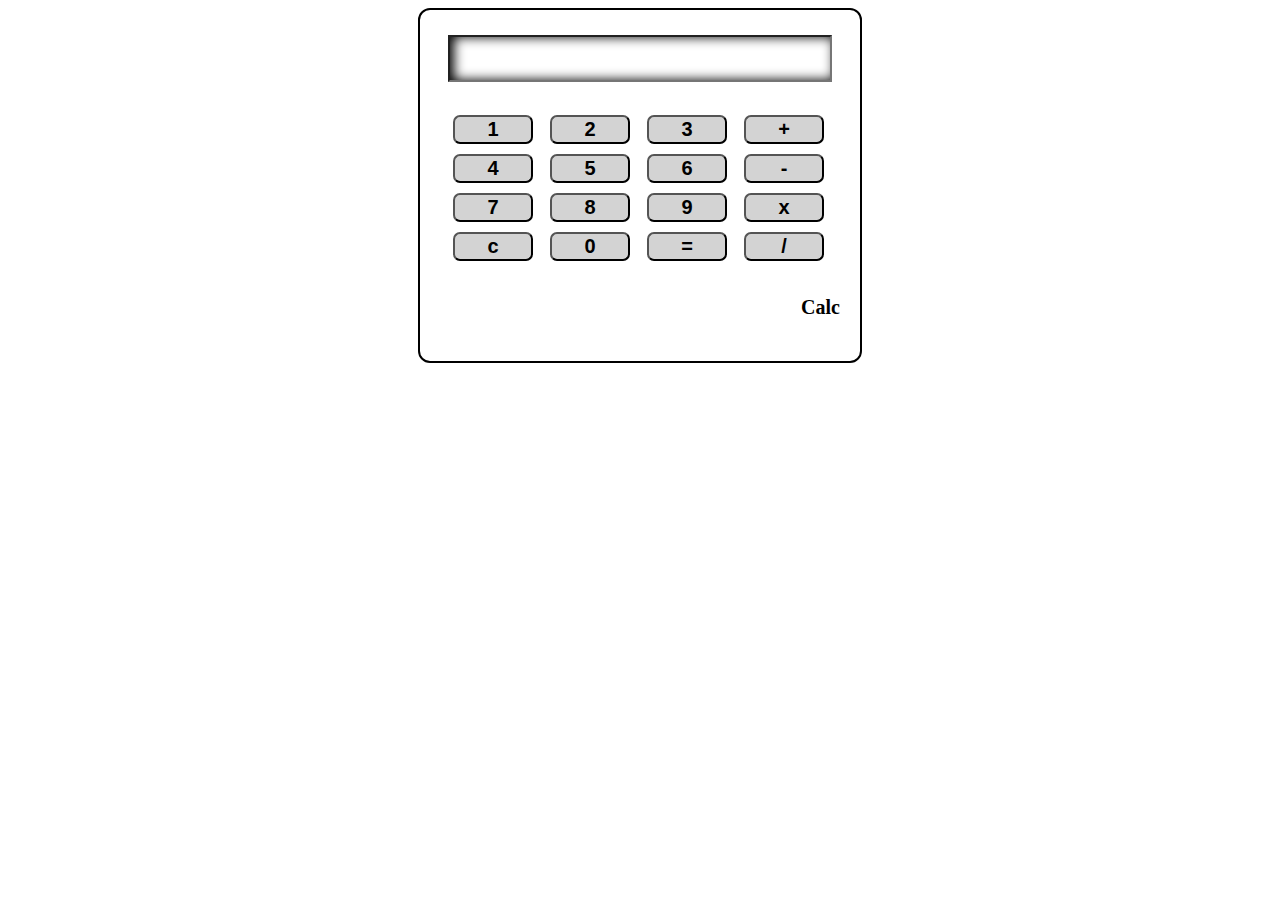
<file: Project Cal/index.html>
<!DOCTYPE html>
<html>
    <head>
        <title>Calculator</title>
        <link rel="stylesheet" href="style.css">
    </head>
    <body>
        <div id='calc-contain'>
  
          <form name="calculator">
            
            <input type="text" name="answer" />
            <br>
            
            <input type="button" value=" 1 " onclick="calculator.answer.value += '1'" />
            <input type="button" value=" 2 " onclick="calculator.answer.value += '2'" />
            <input type="button" value=" 3 " onclick="calculator.answer.value += '3'" />
            <input type="button" value=" + " onclick="calculator.answer.value += '+'" />
            <br/>
            
            <input type="button" value=" 4 " onclick="calculator.answer.value += '4'" />
            <input type="button" value=" 5 " onclick="calculator.answer.value += '5'" />
            <input type="button" value=" 6 " onclick="calculator.answer.value += '6'" />
            <input type="button" value=" - " onclick="calculator.answer.value += '-'" />
            </br>
          
            <input type="button" value=" 7 " onclick="calculator.answer.value += '7'" />
            <input type="button" value=" 8 " onclick="calculator.answer.value += '8'" />
            <input type="button" value=" 9 " onclick="calculator.answer.value += '9'" />
            <input type="button" value=" x " onclick="calculator.answer.value += '*'" />
            </br>
        
            <input type="button" value=" c " onclick="calculator.answer.value = ''" />
            <input type="button" value=" 0 " onclick="calculator.answer.value += '0'" />
            <input type="button" value=" = " onclick="calculator.answer.value = eval(calculator.answer.value)" />
            <input type="button" value=" / " onclick="calculator.answer.value += '/'" />
            </br>
  
    
          </form>
          <div id="agh">
            <p>Calc
          </div>
        </div>

        <script src=""></script>
    </body>
</html>
</file>
<file: Project Cal/style.css>
#calc-contain{
    position: relative;
    width: 400px;
    border: 2px solid black;
    border-radius: 12px;
    margin: 0px auto;
    padding: 20px 20px 100px 20px;
  }
  #agh{
    position: relative;
    float: right;
    margin-top: 15px;
  }
  #agh p{
    font-size: 20px;
    font-weight: 900;
  }
  input[type=button] {
    background: lightGray;
    width: 20%;
    font-size: 20px;
    font-weight: 900;
    border-radius: 7px;
    margin-left: 13px;
    margin-top: 10px;
  }
  input[type=button]:active {
    background-color: #3e8e41;
    box-shadow: 0 5px #666;
    transform: translateY(4px);
  }
  input[type=button]:hover {
    background-color: #003300;
    color: white;
  }
  
  input[type = text] {
    position: relative;
    display: block;
    width: 90%;
    margin: 5px auto;
    font-size: 20px;
    padding: 10px;
    box-shadow: 4px 0px 12px black inset;
  }
</file>
